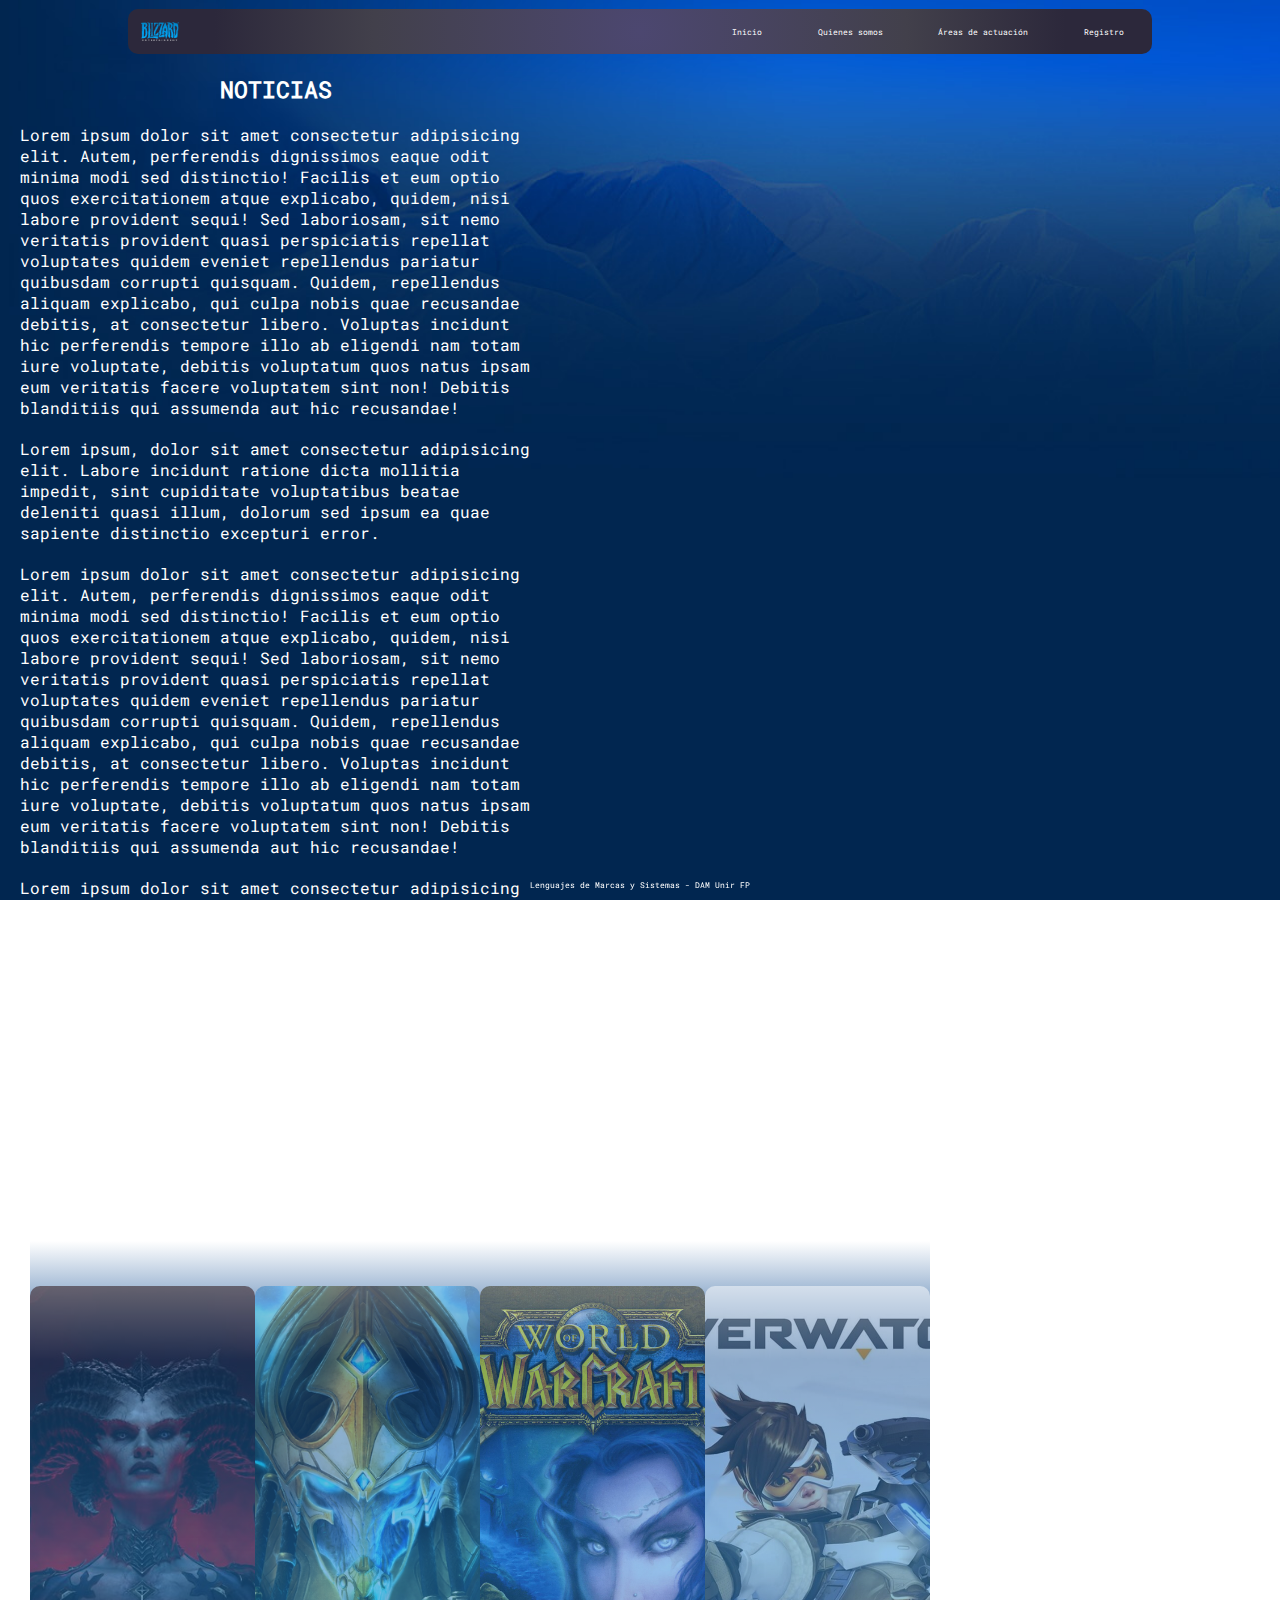
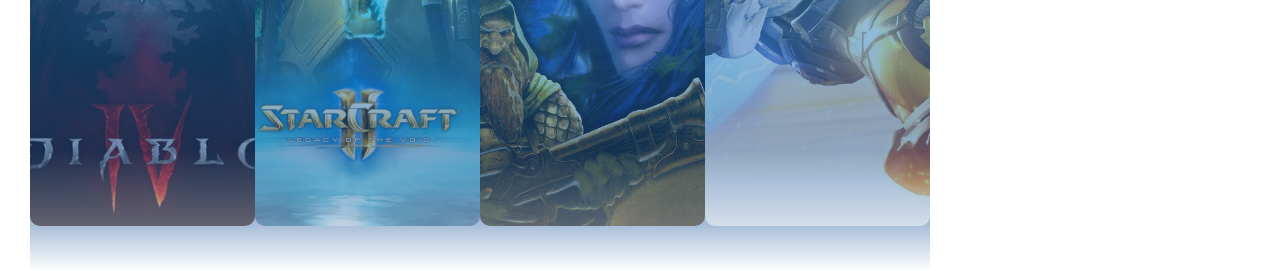
<file: index.html>
<!DOCTYPE html>
<html lang="en">
<head>
    <meta charset="UTF-8">
    <meta name="viewport" content="width=device-width, initial-scale=1.0">
    <link rel="shortcut icon" href="img/logo.png" type="image/x-icon">
    <link rel="stylesheet" href="css/index.css">
    <title>Blizzard Entertainment</title>
</head>
<body>
    <div>
        <nav>
            <a href="index.html"><img id="logo" class="breath" src="img/logo.png" alt="Logo de Blizzard"></a>
            <ul>
                <li><a href="index.html">Inicio</a></li>
                <li><a href="quienes-somos.html">Quienes somos</a></li>
                <li><a href="areas.html">Áreas de actuación</a></li>
                <li><a href="contacto.html">Registro</a></li>
            </ul>
        
        </nav>

        <section><a href="https://news.blizzard.com/es-es" target="_blank">NOTICIAS</a>
            <article class="articulo">
                <p>Lorem ipsum dolor sit amet consectetur adipisicing elit. Autem, perferendis dignissimos eaque odit minima modi sed distinctio! Facilis et eum optio quos exercitationem atque explicabo, quidem, nisi labore provident sequi!
                Sed laboriosam, sit nemo veritatis provident quasi perspiciatis repellat voluptates quidem eveniet repellendus pariatur quibusdam corrupti quisquam. Quidem, repellendus aliquam explicabo, qui culpa nobis quae recusandae debitis, at consectetur libero.
                Voluptas incidunt hic perferendis tempore illo ab eligendi nam totam iure voluptate, debitis voluptatum quos natus ipsam eum veritatis facere voluptatem sint non! Debitis blanditiis qui assumenda aut hic recusandae!</p>
                <p>Lorem ipsum, dolor sit amet consectetur adipisicing elit. Labore incidunt ratione dicta mollitia impedit, sint cupiditate voluptatibus beatae deleniti quasi illum, dolorum sed ipsum ea quae sapiente distinctio excepturi error.</p>
                <p>Lorem ipsum dolor sit amet consectetur adipisicing elit. Autem, perferendis dignissimos eaque odit minima modi sed distinctio! Facilis et eum optio quos exercitationem atque explicabo, quidem, nisi labore provident sequi!
                Sed laboriosam, sit nemo veritatis provident quasi perspiciatis repellat voluptates quidem eveniet repellendus pariatur quibusdam corrupti quisquam. Quidem, repellendus aliquam explicabo, qui culpa nobis quae recusandae debitis, at consectetur libero.
                Voluptas incidunt hic perferendis tempore illo ab eligendi nam totam iure voluptate, debitis voluptatum quos natus ipsam eum veritatis facere voluptatem sint non! Debitis blanditiis qui assumenda aut hic recusandae!</p>
                <p>Lorem ipsum dolor sit amet consectetur adipisicing elit. Autem, perferendis dignissimos eaque odit minima modi sed distinctio! Facilis et eum optio quos exercitationem atque explicabo, quidem, nisi labore provident sequi!
                Sed laboriosam, sit nemo veritatis provident quasi perspiciatis repellat voluptates quidem eveniet repellendus pariatur quibusdam corrupti quisquam. Quidem, repellendus aliquam explicabo, qui culpa nobis quae recusandae debitis, at consectetur libero.
                Voluptas incidunt hic perferendis tempore illo ab eligendi nam totam iure voluptate, debitis voluptatum quos natus ipsam eum veritatis facere voluptatem sint non! Debitis blanditiis qui assumenda aut hic recusandae!</p>
                
            </article>

            <footer class="abajo">
                
            </footer>
        </section>

        <aside>
            <a href="quienes-somos.html"><div class="imgs">
                <img class="diablo" src="img/diablo3.jpeg" alt="">
                <img class="star" src="img/sc.jpeg" alt="">
                <img class="wow" src="img/wow2.jpg" alt="">
                <img src="img/ow2v.jpg" alt="">
            </div>
        </aside></a>

        <footer class="futer">Lenguajes de Marcas y Sistemas - DAM Unir FP</footer>
    </div>
</body>
</html>
</file>
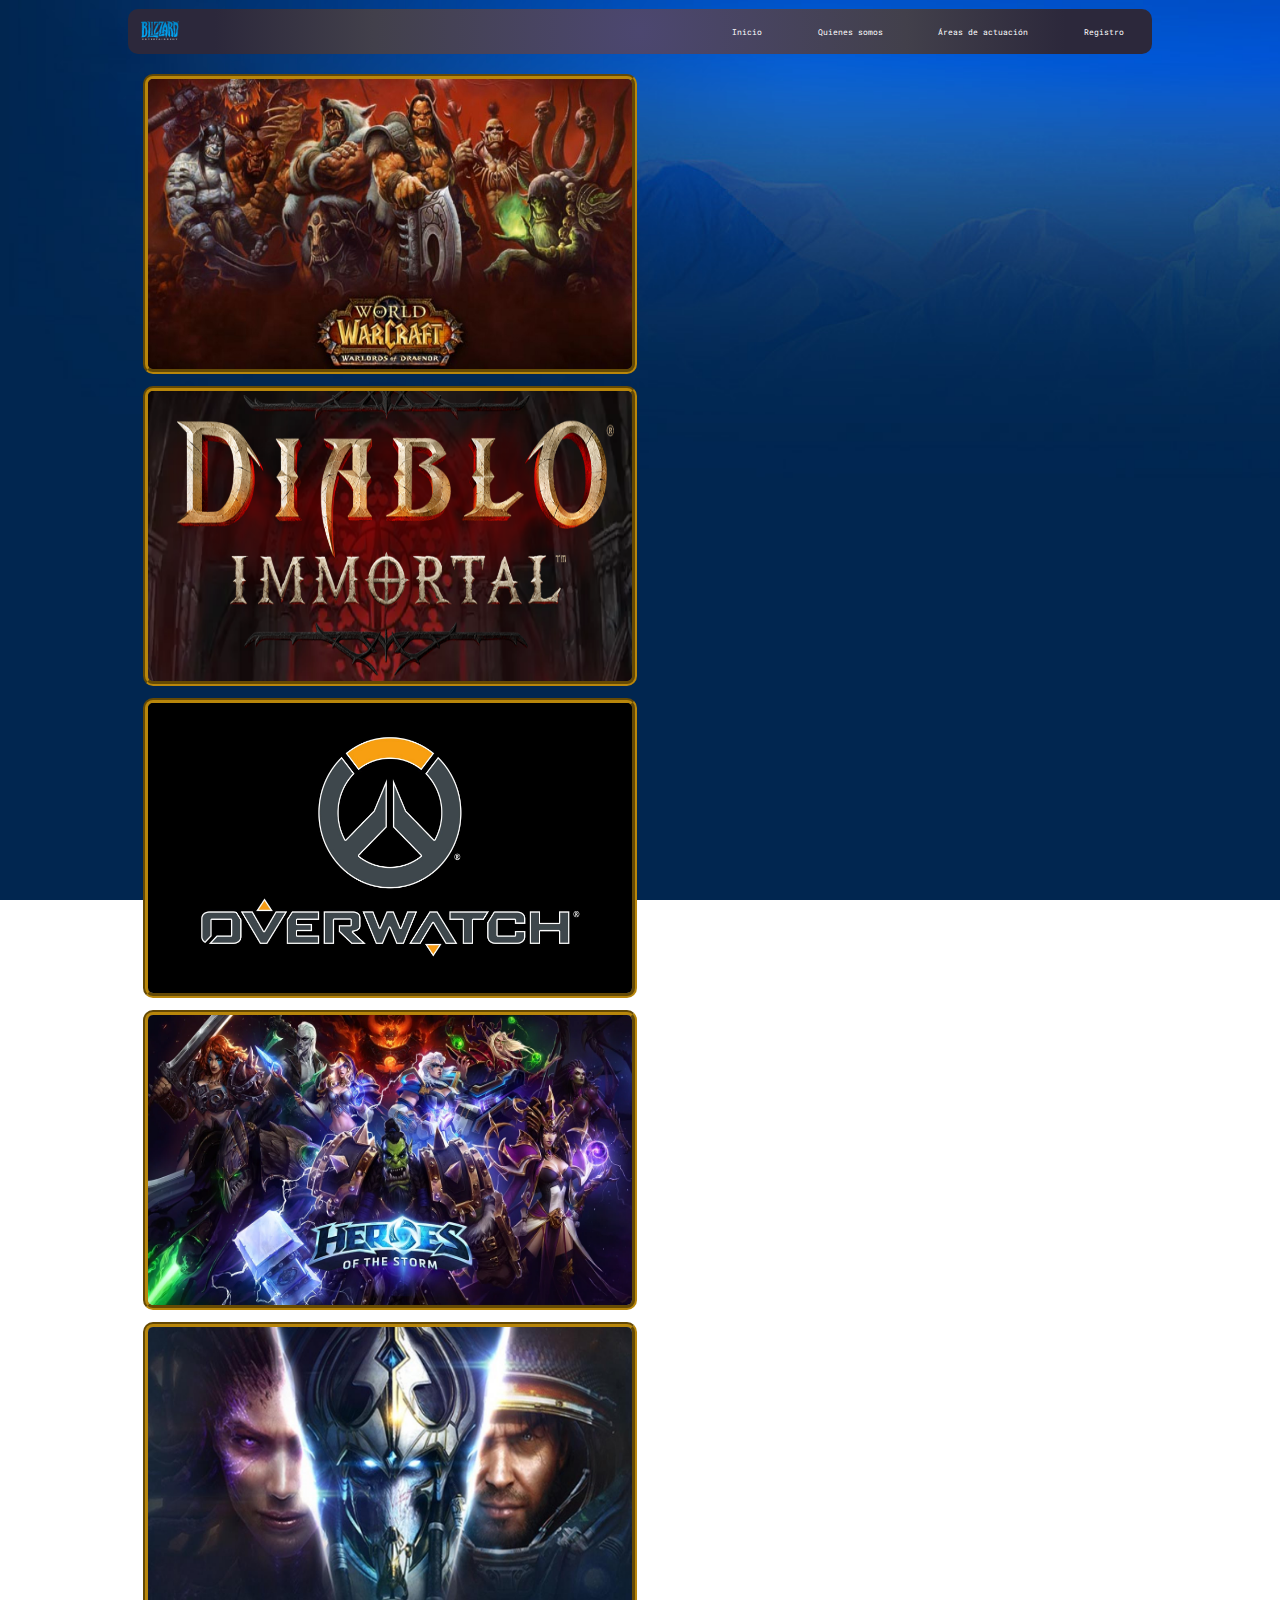
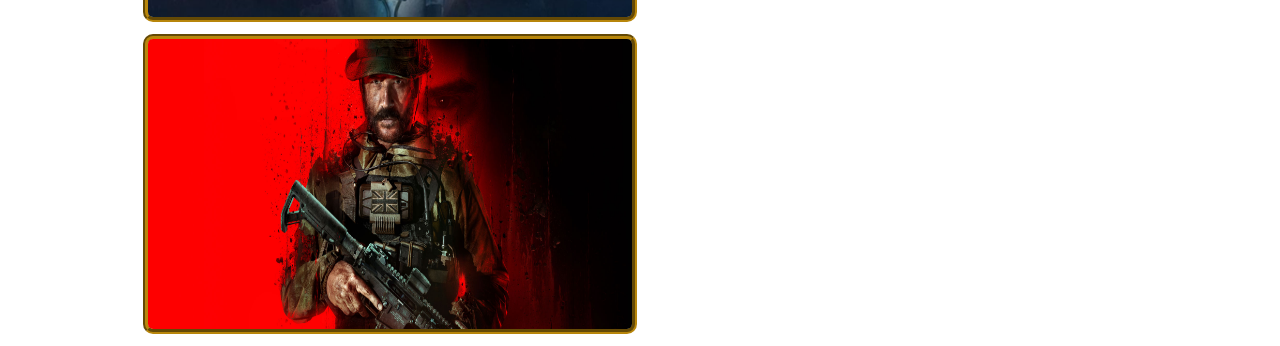
<file: areas.html>
<!DOCTYPE html>
<html lang="en">
<head>
    <meta charset="UTF-8">
    <meta name="viewport" content="width=device-width, initial-scale=1.0">
    <link rel="shortcut icon" href="img/logo.png" type="image/x-icon">
    <link rel="stylesheet" href="css/areas.css">
    <title>Áreas</title>
</head>
<body>
    <nav>
        <a href="index.html"><img id="logo" class="breath" src="img/logo.png" alt="Logo de Blizzard"></a>
        <ul>
            <li><a href="index.html">Inicio</a></li>
            <li><a href="quienes-somos.html">Quienes somos</a></li>
            <li><a href="areas.html">Áreas de actuación</a></li>
            <li><a href="contacto.html">Registro</a></li>
        </ul>
    </nav>

    <section id="section-areas">
        <div class="contenedor-img">
            <a href="wow.html"><img src="img/logo-wow.jpg" alt=""></img></a>
            <a href="diablo.html"><img src="img/logo-diablo.png" alt=""></img></a>
            <a href="overwatch.html"><img src="img/logo-overwatch.jpg" alt=""></img></a>
            <a href="heroesOfStorm.html"><img src="img/logo-heroes.jpg" alt=""></img></a>
            <a href="starCraft.html"><img src="img/logo-starCraft.jpg" alt=""></img></a>
            <a href="callOfDuty.html"><img src="img/logo-callOfDuty.jpg" alt=""></img></a>
            
        </div>
    </section>
</body>
</html>
</file>
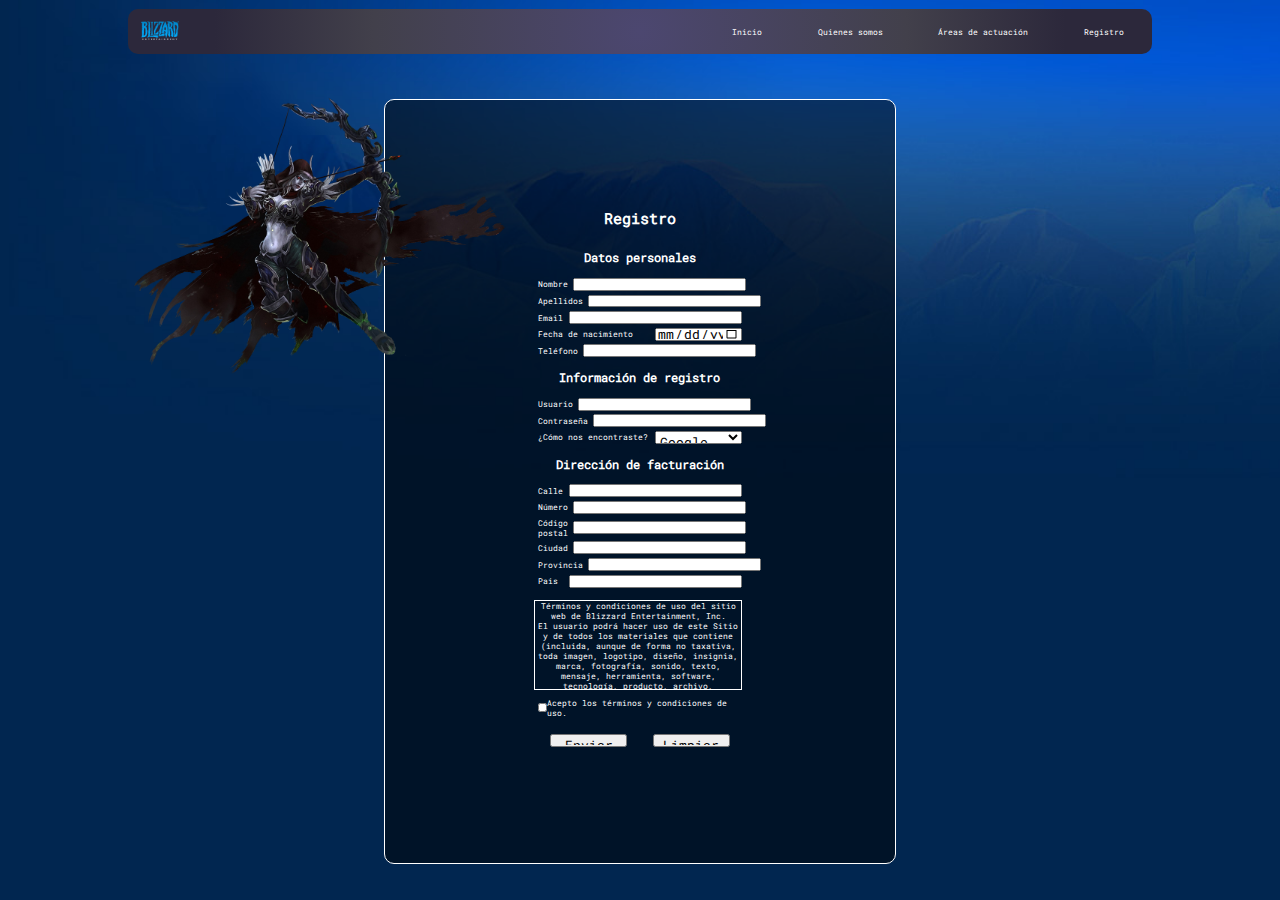
<file: contacto.html>
<!DOCTYPE html>
<html lang="en">
<head>
    <meta charset="UTF-8">
    <meta name="viewport" content="width=device-width, initial-scale=1.0">
    <link rel="shortcut icon" href="img/logo.png" type="image/x-icon">
    <link rel="stylesheet" href="css/contacto.css">
    <title>Registro</title>
</head>
<body>
    <nav>
        <a href="index.html"><img id="logo" class="breath" src="img/logo.png" alt="Logo de Blizzard"></a>
        <ul>
            <li><a href="index.html">Inicio</a></li>
            <li><a href="quienes-somos.html">Quienes somos</a></li>
            <li><a href="areas.html">Áreas de actuación</a></li>
            <li><a href="contacto.html">Registro</a></li>
        </ul>

    </nav>
    <div id="main-content">
        <h1>Registro</h1>
        <form action="" method="post">
            <h2>Datos personales</h2>
            <div class="form-group">
                <label for="nombre">Nombre</label>
                <input type="text" name="nombre" required>
            </div>
            <div class="form-group">
                <label for="apellidos">Apellidos</label>
                <input type="text" name="apellidos" required>
            </div>
            <div class="form-group">
                <label for="email">Email</label>
                <input type="email" name="email" required>
            </div>
            <div class="form-group">
                <label for="fecha_nacimiento">Fecha de nacimiento</label>
                <input type="date" name="fecha_nacimiento" required>
            </div>
            <div class="form-group">
                <label for="telefono">Teléfono</label>
                <input type="tel" name="telefono" required>
            </div>
            <h2>Información de registro</h2>
            <div class="form-group">
                <label for="usuario">Usuario</label>
                <input type="text" name="usuario" required>
            </div>
            <div class="form-group">
                <label for="contrasena">Contraseña</label>
                <input type="password" name="contrasena" required>
            </div>
            <div class="form-group">
                <label for="como">¿Cómo nos encontraste?</label>
                <select name="como">
                    <option value="google">Google</option>
                    <option value="facebook">Facebook</option>
                    <option value="twitter">X</option>
                    <option value="twitter">Consola (PlayStation, Xbox, Nintendo Switch...)</option>
                    <option value="otro">Otro</option>
                </select>
            </div>
            <h2>Dirección de facturación</h2>
            <div class="form-group">
                <label for="calle">Calle</label>
                <input type="text" name="calle" required>
            </div>
            <div class="form-group">
                <label for="numero">Número</label>
                <input type="number" name="numero" required>
            </div>
            <div class="form-group">
                <label for="codigo_postal">Código postal</label>
                <input type="number" name="codigo_postal" required>
            </div>
            <div class="form-group">
                <label for="ciudad">Ciudad</label>
                <input type="text" name="ciudad" required>
            </div>
            <div class="form-group">
                <label for="provincia">Provincia</label>
                <input type="text" name="provincia" required>
            </div>
            <div class="form-group">
                <label for="pais">Pais</label>
                <input type="text" name="pais" required>
            </div>

            <div id="terms-and-conditions"> 
                <p>
                    Términos y condiciones de uso del sitio web de Blizzard Entertainment, Inc.
                    <br>
                    El usuario podrá hacer uso de este Sitio y de todos los materiales que contiene (incluida, aunque de forma no taxativa,
                    toda imagen, logotipo, diseño, insignia, marca, fotografía, sonido, texto, mensaje, herramienta, software, tecnología,
                    producto, archivo, información, dato, demostración, muestra, material promocional, obra audiovisual y obra multimedia, y
                    cualquier otro elemento o forma de expresión) (de forma colectiva, los "Materiales") de conformidad con las cláusulas y
                    condiciones del presente Acuerdo, y se compromete a cumplirlas en todo momento.
                                    
                    Licencia limitada. De conformidad con las cláusulas y condiciones del presente acuerdo, Blizzard otorga al usuario una
                    licencia de carácter no exclusivo e intransferible para acceder y utilizar este Sitio solo para uso personal. Tal
                    licencia queda sujeta a las condiciones de este Acuerdo y no incluye: (a) el uso comercial de este Sitio ni de los
                    materiales que contiene; (b) la distribución, presentación pública, exhibición pública, ofrecimiento público, ni ninguna
                    otra forma de explotación no autorizada de cualquiera de los Materiales; (c) la modificación o generación de usos
                    derivados del Sitio o de los Materiales ni de ninguna de sus partes; (d) la descarga (con excepción del almacenamiento
                    de páginas en la memoria caché) de ninguna parte del Sitio, los materiales, ni ninguna otra información que contenga, a
                    menos que esté expresamente permitido en el Sitio; ni (f) ningún uso del Sitio ni de los Materiales con fines diferentes
                    de aquellos para los cuales fueron creados. Se prohíbe terminantemente todo uso del Sitio y de los Materiales que
                    difiera de los que se autorizan específicamente en el presente sin que medie autorización previa por escrito de
                    Blizzard, en tanto tal uso suscitará la rescisión de la licencia que se otorga en virtud del presente. Asimismo, el uso
                    no autorizado puede infringir la legislación vigente y de aplicación, incluidas aunque de forma no taxativa las leyes de
                    marcas y derechos de autor y otras regulaciones y estatutos de comunicación aplicables. A menos que se consigne
                    explícitamente en el presente, no podrá interpretarse que ninguna de las cláusulas del presente Acuerdo confiere
                    licencia alguna para el uso de derechos de propiedad intelectual, ya sea de forma implícita, por aplicación de la teoría
                    de los actos propios o de cualquier otro modo. Blizzard se reserva el derecho de revocar esta licencia en cualquier
                    momento.
                                    
                    Conducta del usuario. El uso de este Sitio, incluidos los foros disponibles en él, queda estrictamente sujeto al
                    cumplimiento del Código de conducta de Blizzard (en adelante, el “Código de conducta”), cuyo contenido puede consultarse
                    aquí. Si bien el Código de conducta describe ciertas medidas que Blizzard puede tomar respecto de la cuenta del usuario
                    en caso de incumplir sus condiciones, sus descripciones no son de carácter exclusivo ni exhaustivo, y cumplen
                    principalmente fines informativos. El incumplimiento de las condiciones del Código de conducta constituirá en todo
                    momento una violación a las cláusulas del presente Acuerdo y puede suscitar la rescisión de la licencia para acceder o
                    usar este Sitio.
                </p>
            </div>
            <div class="form-group">
                <input type="checkbox" name="terms-and-conditions" required>
                <label for="terms-and-conditions">Acepto los términos y condiciones de uso.</label>
            </div>

            <div class="form-group">
                <input type="submit" value="Enviar">
                <input type="reset" value="Limpiar">
            </div>
        </form>
    </div> 
    <img id="sylvanas" class="rotate" src="img/sylvanas.png" alt="sylvanas">
</body>
</html>
</file>
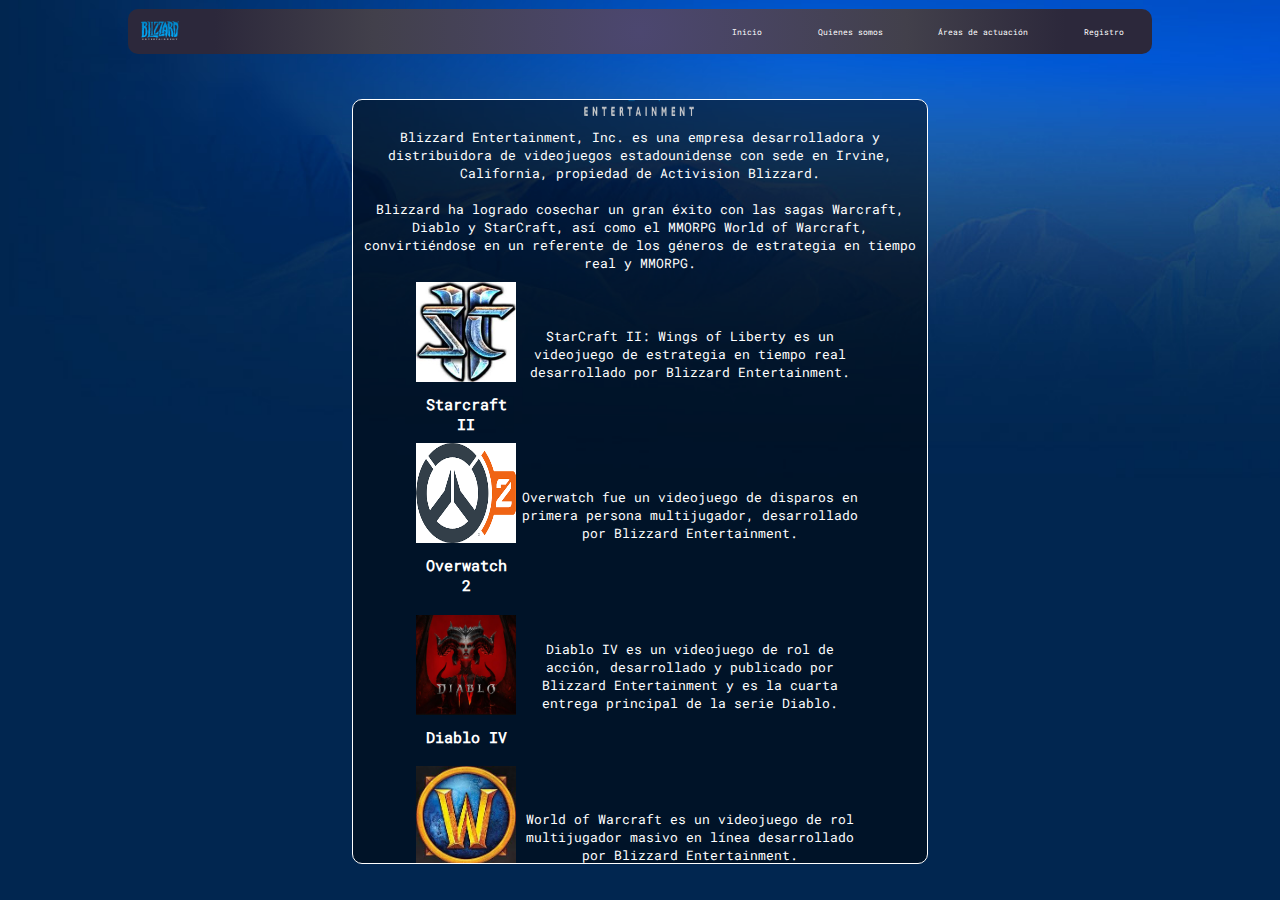
<file: quienes-somos.html>
<!DOCTYPE html>
<html lang="en">
<head>
    <meta charset="UTF-8">
    <meta name="viewport" content="width=device-width, initial-scale=1.0">
    <link rel="shortcut icon" href="img/logo.png" type="image/x-icon"> 
    <link rel="stylesheet" href="css/quienes-somos.css">
    <title>Quienes Somos</title>
</head>
<body>
    <nav>
        <a href="index.html"><img id="logo" class="breath" src="img/logo.png" alt="Logo de Blizzard"></a>
        <ul>
            <li><a href="index.html">Inicio</a></li>
            <li><a href="quienes-somos.html">Quienes somos</a></li>
            <li><a href="areas.html">Áreas de actuación</a></li>
            <li><a href="contacto.html">Registro</a></li>
        </ul>
    </nav>
    <section>
        <header>
            <div class="section-titulo">
                <br>
                    <a href="https://www.blizzard.com/es-es/" alt="starcraft2" target="_blank">
                        <img class="logo-blizzard" src="img/logo.png" alt="" />
                    </a>
                    <br>
                <p>
                    Blizzard Entertainment, Inc. es una empresa desarrolladora y distribuidora de videojuegos 
                    estadounidense con sede en Irvine, California, propiedad de Activision Blizzard.
                <br>
                <br>
                    Blizzard ha logrado cosechar un gran éxito con las sagas Warcraft, Diablo y StarCraft, 
                    así como el MMORPG World of Warcraft, convirtiéndose en un referente 
                    de los géneros de estrategia en tiempo real y MMORPG.
                </p>
                <br>
                <div class="starcraft2">
                    <ul>  
                        <li>
                            <a href="https://es.wikipedia.org/wiki/StarCraft_II:_Wings_of_Liberty" alt="starcraft2" target="_blank">
                                <img class="logo-starcraft2" src="img/starcraft2.jpg" alt="" />
                            </a>
                            <h1>Starcraft II</h1>
                        </li>
                            <br>
                            <br>StarCraft II: Wings of Liberty es un videojuego de estrategia en tiempo real desarrollado por Blizzard Entertainment.
                            <br>
                            <br>
                            <br>
                            <br>
                    </ul> 
                </div> 
                <div class="overwatch2">
                    <ul>  
                        <li>
                            <a href="https://es.wikipedia.org/wiki/Overwatch_2" alt="overwatch2" target="_blank">
                                <img class="logo-overwatch2" src="img/overwatch2.png" alt="">
                            </a>
                            <h1>Overwatch 2</h1>
                        </li>
                            <br>
                            <br>Overwatch fue un videojuego de disparos en primera persona multijugador, desarrollado por Blizzard Entertainment.
                            <br>
                            <br>
                            <br>
                            <br>
                    </ul>
                </div>  
                <div class="diablo4">
                    <ul>  
                        <li>
                            <a href="https://es.wikipedia.org/wiki/Diablo_IV" alt="diablo4" target="_blank">
                                <img class="logo-diablo4" src="img/diablo4.jpg" alt="">
                            </a>
                            <h1>Diablo IV</h1>
                        </li>
                            <br>
                            <br>Diablo IV es un videojuego de rol de acción, desarrollado y publicado por Blizzard Entertainment y es la cuarta entrega principal de la serie Diablo.
                            <br>
                            <br>
                            <br>
                            <br>
                    </ul>
                </div>  
                <div class="wow">
                    <ul>  
                        <li>
                            <a href="https://es.wikipedia.org/wiki/World_of_Warcraft" alt="wow" target="_blank">
                                <img class="logo-wow" src="img/wow.jpg" alt="">
                            </a>
                            <h1>World of Warcraft</h1>
                        </li>
                            <br>
                            <br>World of Warcraft es un videojuego de rol multijugador 
                                masivo en línea desarrollado por Blizzard Entertainment.
                            <br>
                            <br>
                            <br>
                            <br>
                    </ul>
                </div>
                <br>
                <br> 
                <br> 
                <br> 
                <br>   
            </div>
        </header>
    </section>
</body>
</html>
</file>
<file: css/index.css>
@font-face {
    font-family: 'RobotoMono-Regular';
    src: url('../fonts/RobotoMono-Regular.ttf');
}

* {
    margin: 0;
	padding: 0;
	box-sizing: border-box;
    font-family: 'RobotoMono-Regular';
}

@keyframes breath {
    0% {
        transform: scale(1);
    }
    50% {
        transform: scale(1.1);
    }
    100% {
        transform: scale(1);
    }
}

@keyframes rotate {
    0% {
        transform: rotate(0deg);
    }
    50% {
        transform: rotate(5deg);
    }
    100% {
        transform: rotate(0deg);
    }
  
}

.breath:hover {
    animation-name: breath;
    animation-duration: 2s;
    animation-iteration-count: infinite;
}

.rotate {
    animation-name: rotate;
    animation-duration: 5s;
    animation-iteration-count: infinite;
}

body{
    background-image: url(/img/background.jpg);
    background-image: url("../img/background.jpg");
    background-repeat: no-repeat;
    background-size:cover;
    background-attachment: fixed;
    color: white;
    font-size: 0.6vw;
}


.breath{
    width: 5vw;
    height: 5vh;
    position: relative;
    align-items: start;
    display: flex;
    margin-left: 1vh;
}

nav {
    display: flex;
    justify-content: space-between;
    align-items: center;
    background: rgb(76,71,112);
    background: radial-gradient(circle, rgba(76,71,112,1) 0%, rgba(66,64,75,1) 52%, rgba(44,40,59,1) 83%);
    border-radius: 10px;
    color: #fff;
    width: 80%;
    height: 5vh;
    margin: auto;
    margin-top: 1vh;
    overflow: hidden;
}

nav ul {
    display: flex;
    justify-content: space-around;
    align-items: center;
    width: 35vw;
    height: 100%;
}

nav ul li {
  list-style: none;
}

nav ul li a {
    color: #fff;
    text-decoration: none;
}

#logo {
    width: 3vw;
    height: 3vh;
    margin-left: 1vw;
    max-width: 100%;
    height: auto;
}


section{
    font-size: 3em;
    width: 40vw;
    margin: 20px;
    float: left;
    text-align: center; 
}

section a{
    text-decoration: none;
    border-radius: 20px;
    font-weight: 600;
    color: white;
}


aside{
    margin-right: 0;
    position: relative;
    float: left;
    width: 100vh;
    margin: 30px;
}

.articulo p{
    text-align: center;
    font-size: 16px;
    margin: 20px 0;
    text-align: left;
}

section .abajo{
    font-size: 10px;
}

.futer{ 
    align-items: center;
    position: fixed;
    bottom: 0;
    left: 25%;
    right: 25%;
    text-align: center;
    margin-bottom: 10px;
}

.imgs{
    width: 100%;
    height: 70vh;
    position: absolute;
    left: 0;
    display: flex;
    justify-content: center;
    align-items: center;
    background: linear-gradient(to bottom, rgba(30,87,153,0) 0%,rgba(30,87,153,0.8) 15%,rgba(30,87,153,1) 19%,rgba(30,87,153,1) 20%,rgba(41,137,216,1) 50%,rgba(30,87,153,1) 80%,rgba(30,87,153,1) 81%,rgba(30,87,153,0.8) 85%,rgba(30,87,153,0) 100%); 
}
.imgs img{
    width: 0px;
    height: 60vh;
    flex-grow: 1;
    opacity: 0.5;
    border-radius: 10px;
    object-fit: cover;
}

.imgs img:hover{
    width: 90%;
    height: 600px;
    object-fit: contain;
    transition: 1s ease;
    transform: scale(1.3);
    opacity: 1;
    cursor: pointer;
    width: 100px;
    filter: contrast(120%);
    z-index: 1;
}


@media only screen and (min-width: 1300px) {

}

/* Adaptación optimizada para verse en una tablet en posición horizontal. */

@media only screen and (max-width: 1024px) {
    .section-titulo{
        width: 60vw;
        
    }

    .section-titulo h1 {
        margin-top: -7vw;
    }

    #logo {
        width: 5vw;
    }
    body {
        font-size: 1.6vw;   
    }
    nav ul {
        width: 50vw;
        font-size: 1.4vw;
    }

    footer{
        visibility: hidden;
    }
}
   
@media only screen and (max-width: 768px) {

    .imgs{
        width: 100%;
        height: 100%;
        position: relative;
        

    }
    section{
        width: 40vw;
        margin: 0;
    }
    
    aside{
        position: fixed;
        right: 0;
    }
    .imgs img:hover{
        width: 90%;
        height: 600px;
        object-fit: contain;
        transition: 1s ease;
        transform: scale(1.3);
        opacity: 1;
        cursor: pointer;
        width: 100px;
        filter: contrast(120%);
        z-index: 1;
    }
    
    #logo {
        width: 7vw;
    }

    body {
        font-size: 2.4vw;   
    }
    nav ul {
        width: 50vw;
        font-size: 1.7vw;
    }
  
}

@media only screen and (max-width: 568px) {
    .imgs{
        width: 100%;
        height: 100%;
        position: relative;
    }

    
    section{
        width: 40vw;
        margin: 0;
    }
    
    aside{
        position: fixed;
        right: 0;
    }
    .imgs img:hover{
        width: 90%;
        height: 600px;
        object-fit: contain;
        transition: 1s ease;
        transform: scale(1.3);
        opacity: 1;
        cursor: pointer;
        width: 100px;
        filter: contrast(120%);
        z-index: 1;
    }

    body {
        font-size: 2.4vw;   
    }
    nav ul {
        width: 80vw;
        font-size: 2.1vw;
    }
}

@media only screen and (max-width: 320px) {

    #logo {
        width: 10vw;
    }
    body {
        font-size: 4vw;
    }
    nav ul {
        width: 80vw;
        font-size: 2.3vw;
    }

}
</file>
<file: css/areas.css>
@font-face {
    font-family: 'RobotoMono-Regular';
    src: url('../fonts/RobotoMono-Regular.ttf');
}

* {
    margin: 0;
    padding: 0;
    box-sizing: border-box;
    font-family: 'RobotoMono-Regular';
}

@keyframes breath {
    0% {
        transform: scale(1);
    }
    50% {
        transform: scale(1.1);
    }
    100% {
        transform: scale(1);
    }
}

@keyframes rotate {
    0% {
        transform: rotate(0deg);
    }
    50% {
        transform: rotate(5deg);
    }
    100% {
        transform: rotate(0deg);
    }
  
}

.breath:hover {
    animation-name: breath;
    animation-duration: 2s;
    animation-iteration-count: infinite;
}

.rotate {
    animation-name: rotate;
    animation-duration: 5s;
    animation-iteration-count: infinite;
}

body {
    background-image: url("../img/background.jpg");
    background-repeat: no-repeat;
    background-size:cover;
    background-attachment: fixed;
    display: flex;
    flex-direction: row;
    justify-content: center;
    align-items: center;
    flex-wrap: wrap;
    font-size: 0.6vw;
  }

nav {
    display: flex;
    justify-content: space-between;
    align-items: center;
    background: rgb(76,71,112);
    background: radial-gradient(circle, rgba(76,71,112,1) 0%, rgba(66,64,75,1) 52%, rgba(44,40,59,1) 83%);
    border-radius: 10px;
    color: #fff;
    width: 80%;
    height: 5vh;
    margin: auto;
    margin-top: 1vh;
    overflow: hidden;
}

nav ul {
    display: flex;
    justify-content: space-around;
    align-items: center;
    width: 35vw;
    height: 100%;
}

nav ul li {
  list-style: none;
}

nav ul li a {
    color: #fff;
    text-decoration: none;
}

#logo {
    width: 3vw;
    height: 3vh;
    margin-left: 1vw;
    max-width: 100%;
    height: auto;
}


/* AREAS */
#section-areas{
    width: 80%;
    display: flex;
}
#section-areas .contenedor-img{
    display: block;
    margin-left: 15px;
    margin-top:20px
}

#section-areas .contenedor-img img{
    width: 49%;
    height: 300px;
    margin-bottom: 10px;
    margin-right: 10px;
    border:groove 5px darkgoldenrod;
    border-radius: 10px;
}
#section-areas .contenedor-img img:hover{
    opacity: 0.5;
}

/* Entregas: */
#entregas{
    width: 80%;
    color:white;
    margin-top: 20px;
}
.h1-entregas{
    /* text-stroke es una propiedad CSS que puedes utilizar para añadir un contorno a tus textos. Te permite especificar los contornos width y color. Esta propiedad sólo es compatible con los navegadores basados en WebKit, y para que puedas utilizarla, debes añadir el prefijo -webkit-. */
    -webkit-text-stroke-color:black ;
    -webkit-text-stroke-width: 1px;
    text-align: center;
    font-family: Impact, Haettenschweiler, 'Arial Narrow Bold', sans-serif;
    font-size: 50px;
    color:whitesmoke;
}
#entregas p{
    margin-top: 10px;
    font-size: 15px;
    font-weight: bold;
}
#entregas h2{
    margin-top:20px;
    text-decoration: underline;
 }
 .img-entregas{
    padding: 0.3em;
 }
 .img-entregas img{
    width: 100px;
    height: 100px;
    margin-left: 10px;
 }
 .img-entregas img:hover{
    transform:scale(2);
 }
 #entregas iframe{
    margin-left: 150px;
    margin-bottom: 20px;
    margin-top: 20px;
 }
/* Entrega de wow */
.entregas-wow{
    background-image: url(img/fondo-wow.jpg);
    background-position: center;
    background-repeat: no-repeat;
    background-size: 100% 100%;
    background-attachment: fixed;
}
/* Entregas de diablo */
.entregas-diablo{
    background-image: url(img/logo-diablo.png);
    background-position: center;
    background-repeat: no-repeat;
    background-size: 100% 100%;
    background-attachment: fixed;
}

/* Entregas de overwatch */
.entregas-overwatch{
    background-image: url(img/logo-diablo.png);
    background-position: center;
    background-repeat: no-repeat;
    background-size: 100% 100%;
    background-attachment: fixed;
}

/* Entregas de starcraft */
.entregas-starcraft{
    background-image: url(img/logo-starCraft.jpg);
    background-position: center;
    background-repeat: no-repeat;
    background-size: 100% 100%;
    background-attachment: fixed;
}

/* Entregas de callOfDuty */
.entregas-callOfDuty{
    background-image: url(img/logo-callOfDuty.jpg);
    background-position: center;
    background-repeat: no-repeat;
    background-size: 100% 100%;
    background-attachment: fixed;
}

/* Entregas de heroes of storm */
.entregas-heroes{
    background-image: url(img/logo-heroes.jpg);
    background-position: center;
    background-repeat: no-repeat;
    background-size: 100% 100%;
    background-attachment: fixed;
}



/* RESPONSIVE */
@media screen and(min-width:1300px){
    
    
}

@media screen and(max-width:1024px){

    #logo {
        width: 5vw;
    }
    body {
        font-size: 1.6vw;   
    }
    nav ul {
        width: 50vw;
        font-size: 1.4vw;
    }
   
}

@media screen and(max-width:768px){

    #logo {
        width: 7vw;
    }

    body {
        font-size: 2.4vw;   
    }
    nav ul {
        width: 50vw;
        font-size: 1.7vw;
    }
}

@media screen and(max-width:568px){

    body {
        font-size: 2.4vw;   
    }
    nav ul {
        width: 80vw;
        font-size: 2.1vw;
    }

}

@media screen and(max-width:320px){

    #logo {
        width: 10vw;
    }
    body {
        font-size: 4vw;
    }
    nav ul {
        width: 80vw;
        font-size: 2.3vw;
    }

}
</file>
<file: css/contacto.css>
@font-face {
    font-family: 'RobotoMono-Regular';
    src: url('../fonts/RobotoMono-Regular.ttf');
}

* {
    margin: 0;
    padding: 0;
    box-sizing: border-box;
    font-family: 'RobotoMono-Regular';
}

@keyframes breath {
    0% {
        transform: scale(1);
    }
    50% {
        transform: scale(1.1);
    }
    100% {
        transform: scale(1);
    }
}

@keyframes rotate {
    0% {
        transform: rotate(0deg);
    }
    50% {
        transform: rotate(5deg);
    }
    100% {
        transform: rotate(0deg);
    }
  
}

.breath:hover {
    animation-name: breath;
    animation-duration: 2s;
    animation-iteration-count: infinite;
}

.rotate {
    animation-name: rotate;
    animation-duration: 5s;
    animation-iteration-count: infinite;
}

body {
    background-image: url("../img/background.jpg");
    background-repeat: no-repeat;
    background-size:cover;
    background-attachment: fixed;
    display: flex;
    flex-direction: row;
    justify-content: center;
    align-items: center;
    flex-wrap: wrap;
    font-size: 0.6vw;
  }

nav {
    display: flex;
    justify-content: space-between;
    align-items: center;
    background: rgb(76,71,112);
    background: radial-gradient(circle, rgba(76,71,112,1) 0%, rgba(66,64,75,1) 52%, rgba(44,40,59,1) 83%);
    border-radius: 10px;
    color: #fff;
    width: 80%;
    height: 5vh;
    margin: auto;
    margin-top: 1vh;
    overflow: hidden;
}

nav ul {
    display: flex;
    justify-content: space-around;
    align-items: center;
    width: 35vw;
    height: 100%;
}

nav ul li {
  list-style: none;
}

nav ul li a {
    color: #fff;
    text-decoration: none;
}

#logo {
    width: 3vw;
    height: 3vh;
    margin-left: 1vw;
    max-width: 100%;
    height: auto;
}

#sylvanas {
  position: absolute;
  left: 10vw;
  top: 10vh;
  width: 30vw;
  max-width: 100%;
  height: auto;
}

#main-content {
    display: flex;
    flex-direction: column;
    justify-content: center;
    align-items: center;
    width: 40vw;
    height: 85vh;
    border-radius: 10px;
    border: 1px solid #fff;
    background-color: rgba(0, 0, 0, 0.5);
    margin-top: 5vh;
    overflow: hidden;
}

#main-content h1 {
    color: #fff;
    margin: 0.7vw;
}

.form-group {
    display: flex;
    flex-direction: row;
    justify-content:space-between;
    align-items:center;
    margin: 0.3vw;
    width: 16vw;
}

#main-content h2 {
  color: #fff;
  margin: 1vw;
  text-align: center;

}

.form-group label {
    color: #fff;
    margin-right: 0.4vw;
}

.form-group input {
    height: 1vw;
}

.form-group input[type="date"] {
    width: 6.8vw;
}

.form-group input[type="submit"], .form-group input[type="reset"] {
    width: 6.5vw;
    margin: 1vw;
    cursor: pointer;
}

.form-group input[type="checkbox"] {
    margin-top: 0.3vw;
    width: 0.7vw;
    height: 0.7vw;
}

.form-group select {
    width: 6.8vw;
    height: 1vw;
}

#terms-and-conditions {
    width: 16.3vw;
    height: 7vw;
    color: #fff;
    border: 1px solid #fff;
    text-align: center;
    overflow: scroll;
    margin-top: 1vw;
}

label[for="terms-and-conditions"] {
    margin-top: 0.3vw;
  }

/* MEDIA QUERIES */

/* Adaptación de ancho fijo de resoluciones de más de 1300px de ancho. */
/* YA SE APLICA POR DEFECTO EN EL CSS (YA QUE ESTA DISEÑADO EN UNA PANTALLA CON UN ANCHO MAYOR A 1300PX), LO PONGO SOLO PARA QUE VEAS QUE LO HE TENIDO EN CUENTA. */

@media only screen and (min-width: 1300px) {

}

/* Adaptación optimizada para verse en una tablet en posición horizontal. */

@media only screen and (max-width: 1024px) {
    #main-content {
        width: 60vw;
    }
    #main-content h1 {
        margin-top: -7vw;
    }
    #logo {
        width: 5vw;
    }
    #sylvanas {
        width: 35vw;
        left: -5vw;
        top: 10vh;
    }
    body {
        font-size: 1.6vw;   
    }
    nav ul {
        width: 50vw;
        font-size: 1.4vw;
    }

    .form-group {
        width: 40vw;
    }

    .form-group input {
        height: 2vw;
    }

    .form-group select {
        width: 17vw;
        height: 2vw;
    }

    #terms-and-conditions {
        width: 40vw;
        height: 14vw;
        font-size: 1.4vw;
    }

    .form-group input[type="date"] {
        width: 17vw;
    }

    .form-group input[type="submit"], .form-group input[type="reset"] {
        width: 17vw;
    }

    .form-group input[type="checkbox"] {
        width: 2vw;
        height: 2vw;
        margin-left: 2vw;
    }
    
    .form-group label[for="terms-and-conditions"] {
        font-size: 1.4vw;
    }
}

@media only screen and (max-width: 768px) {

    #main-content h1 {
        margin-top: -5vw;
    }
    body {
        font-size: 2.4vw;   
    }
    nav ul {
        width: 50vw;
        font-size: 1.7vw;
    }

    .form-group {
        width: 50vw;
    }

    .form-group select {
        width: 22.5vw;
    }

    #terms-and-conditions {
        width: 50vw;
        height: 14vw;
        font-size: 1.4vw;
    }

    .form-group input[type="date"] {
        width: 22.5vw;
    }

    .form-group input[type="submit"], .form-group input[type="reset"] {
        width: 20vw;
        height: 3vw;
    }

    .form-group input[type="checkbox"] {
        width: 3vw;
        height: 3vw;
    }
    
    .form-group label[for="terms-and-conditions"] {
        font-size: 1.8vw;
    }
}

@media only screen and (max-width: 568px) {
    #main-content {
        width: 60vw;
    }
    #main-content h1 {
        margin-top: 0vw;
    }
    #logo {
        width: 7vw;
    }
    #sylvanas {
        display: none;
    }
    body {
        font-size: 2.4vw;   
    }
    nav ul {
        width: 80vw;
        font-size: 2.1vw;
    }

    .form-group {
        width: 60vw;
        flex-direction: column;
    }

    .form-group input {
        height: 3vw;
    }

    .form-group select {
        width: 30.5vw;
        height: 3vw;
    }

    #terms-and-conditions {
        width: 55vw;
        margin: auto;
        margin-top: 2vw;
        height: 14vw;
        font-size: 2.2vw;
    }

    .form-group input[type="date"] {
        width: 30.5vw;
    }

    .form-group input[type="submit"], .form-group input[type="reset"] {
        width: 20vw;
        height: 4vw;
    }

    .form-group input[type="checkbox"] {
        width: 3vw;
        height: 3vw;
        margin: auto;
        margin-top: 1vw;
    }
    
    .form-group label[for="terms-and-conditions"] {
        font-size: 2vw;
    }
}

@media only screen and (max-width: 320px) {
    #main-content {
        width: 70vw;
        height: 85vh;
    }
    #main-content h1 {
        margin-top: 0vw;
    }
    #logo {
        width: 10vw;
    }
    #sylvanas {
        display: none;
    }
    body {
        font-size: 4vw;
    }
    nav ul {
        width: 80vw;
        font-size: 2.3vw;
    }

    .form-group {
        width: 60vw;
        flex-direction: column;
    }

    .form-group input {
        height: 6vw;
        margin-left: 6vw;
    }

    .form-group select {
        width: 54.5vw;
        height: 6vw;
        margin-left: 6vw;
    }

    #terms-and-conditions {
        width: 65vw;
        margin: auto;
        margin-top: 2vw;
        height: 14vw;
        font-size: 3vw;
    }

    .form-group input[type="date"] {
        width: 54.5vw;
        height: 6vw;
    }

    .form-group input[type="submit"], .form-group input[type="reset"] {
        width: 30vw;
        height: 7vw;
    }

    .form-group input[type="checkbox"] {
        width: 5vw;
        height: 5vw;
        margin: auto;
        margin-top: 1vw;
    }
    
    .form-group label[for="terms-and-conditions"] {
        font-size: 4vw;
    }
}
</file>
<file: css/quienes-somos.css>
@font-face {
    font-family: 'RobotoMono-Regular';
    src: url('../fonts/RobotoMono-Regular.ttf');
}

* {
    margin: 0;
    padding: 0;
    box-sizing: border-box;
    font-family: 'RobotoMono-Regular';
}

@keyframes breath {
    0% {
        transform: scale(1);
    }
    50% {
        transform: scale(1.1);
    }
    100% {
        transform: scale(1);
    }
}

@keyframes rotate {
    0% {
        transform: rotate(0deg);
    }
    50% {
        transform: rotate(5deg);
    }
    100% {
        transform: rotate(0deg);
    }
  
}

.breath:hover {
    animation-name: breath;
    animation-duration: 2s;
    animation-iteration-count: infinite;
}

.rotate {
    animation-name: rotate;
    animation-duration: 5s;
    animation-iteration-count: infinite;
}

body {
    background-image: url("../img/background.jpg");
    background-repeat: no-repeat;
    background-size:cover;
    background-attachment: fixed;
    display: flex;
    flex-direction: row;
    justify-content: center;
    align-items: center;
    flex-wrap: wrap;
    font-size: 0.6vw;
  }

nav {
    display: flex;
    justify-content: space-between;
    align-items: center;
    background: rgb(76,71,112);
    background: radial-gradient(circle, rgba(76,71,112,1) 0%, rgba(66,64,75,1) 52%, rgba(44,40,59,1) 83%);
    border-radius: 10px;
    color: #fff;
    width: 80%;
    height: 5vh;
    margin: auto;
    margin-top: 1vh;
    overflow: hidden;
}

nav ul {
    display: flex;
    justify-content: space-around;
    align-items: center;
    width: 35vw;
    height: 100%;
}

nav ul li {
  list-style: none;
}

nav ul li a {
    color: #fff;
    text-decoration: none;
}

#logo {
    width: 3vw;
    height: 3vh;
    margin-left: 1vw;
    max-width: 100%;
    height: auto;
}

/* Esto es la parte del contenido*/

/* Section Titulo */

.section-titulo{
    display: flex;
    flex-direction: column;
    justify-content: center;
    align-items: center;
    width: 45vw;
    height: 85vh;
    border-radius: 10px;
    border: 1px solid #fff;
    background-color: rgba(0, 0, 0, 0.5);
    margin-top: 5vh;
    overflow: hidden;
}

.section-titulo h1{
    color: #fff;
    margin: 0.7vw;
    align-self: start;
    margin-top: 8px;
}

.section-titulo p{
    color: #fff;
    font-size: 13px;
    text-align: center;
}

.logo-blizzard{
    width: 120px;
    height: 120px;
    animation-name: rotate;
    animation-duration: 10s;
    animation-iteration-count: infinite;
}

.section-titulo h2 {
    color: #fff;
    margin: 1vw;
    text-align: start;
}

.section-titulo br{
    color: #fff;
    margin: 0.7vw;
    align-self: start;

}

.section-titulo ul{
    display: flex;
    justify-content: space-around;
    align-items: center;
    width: 35vw;
    height: 100%;
    color: #fff;
}

.section-titulo ul li{
    list-style: none;
}

.section-titulo ul li a{
    color: #fff;
    text-decoration: none;
}

.starcraft2{
    display: flex;
    justify-content: space-around;
    align-items: start;
    width: 35vw;
    height: 100%;
    color: #fff;
    font-size: 13px;
    text-align: center;
}

.starcraft2 h1{
        font-size: 15px;
}

.logo-starcraft2{
    width: 100px;
    height: 100px;
    animation-name: rotate;
    animation-duration: 5s;
    animation-iteration-count: infinite;
}

.overwatch2{
    display: flex;
    justify-content: space-around;
    align-items: start;
    width: 35vw;
    height: 100%;
    color: #fff;
    font-size: 13px;
    text-align: center;
}

.overwatch2 h1{
    font-size: 15px;
}

.logo-overwatch2{
    width: 100px;
    height: 100px;
    animation-name: rotate;
    animation-duration: 5s;
    animation-iteration-count: infinite;
}

.diablo4{
    display: flex;
    justify-content: space-around;
    align-items: start;
    width: 35vw;
    height: 100%;
    color: #fff;
    font-size: 13px;
    text-align: center;
}

.diablo4 h1{
    font-size: 15px;
}

.logo-diablo4{
    width: 100px;
    height: 100px;
    animation-name: rotate;
    animation-duration: 5s;
    animation-iteration-count: infinite;
}

.wow{
    display: flex;
    justify-content: space-around;
    align-items: start;
    width: 35vw;
    height: 100%;
    color: #fff;
    font-size: 13px;
    text-align: center;
}

.wow h1{
    font-size: 15px;
}

.logo-wow{
    width: 100px;
    height: 100px;
    animation-name: rotate;
    animation-duration: 5s;
    animation-iteration-count: infinite;
}

/* MEDIA QUERIES */

@media only screen and (min-width: 1300px) {

}

/* Adaptación optimizada para verse en una tablet en posición horizontal. */

@media only screen and (max-width: 1024px) {
    .section-titulo{
        width: 60vw;
    }

    .section-titulo h1 {
        margin-top: -7vw;
    }

    #logo {
        width: 5vw;
    }

    body {
        font-size: 1.6vw;   
    }
    nav ul {
        width: 50vw;
        font-size: 1.4vw;
    }
}
   
@media only screen and (max-width: 768px) {

    .section-titulo h1 {
        margin-top: -5vw;
    }

    #logo {
        width: 7vw;
    }

    body {
        font-size: 2.4vw;   
    }
    nav ul {
        width: 50vw;
        font-size: 1.7vw;
    }

}

@media only screen and (max-width: 568px) {
    .section-titulo {
        width: 60vw;
    }
    .section-titulo h1 {
        margin-top: 0vw;
    }

    body {
        font-size: 2.4vw;   
    }
    nav ul {
        width: 80vw;
        font-size: 2.1vw;
    }
}

@media only screen and (max-width: 320px) {
    .section-titulo {
        width: 70vw;
        height: 85vh;
    }
    .section-titulo h1 {
        margin-top: 0vw;
    }

    #logo {
        width: 10vw;
    }
    body {
        font-size: 4vw;
    }
    nav ul {
        width: 80vw;
        font-size: 2.3vw;
    }

}
</file>
